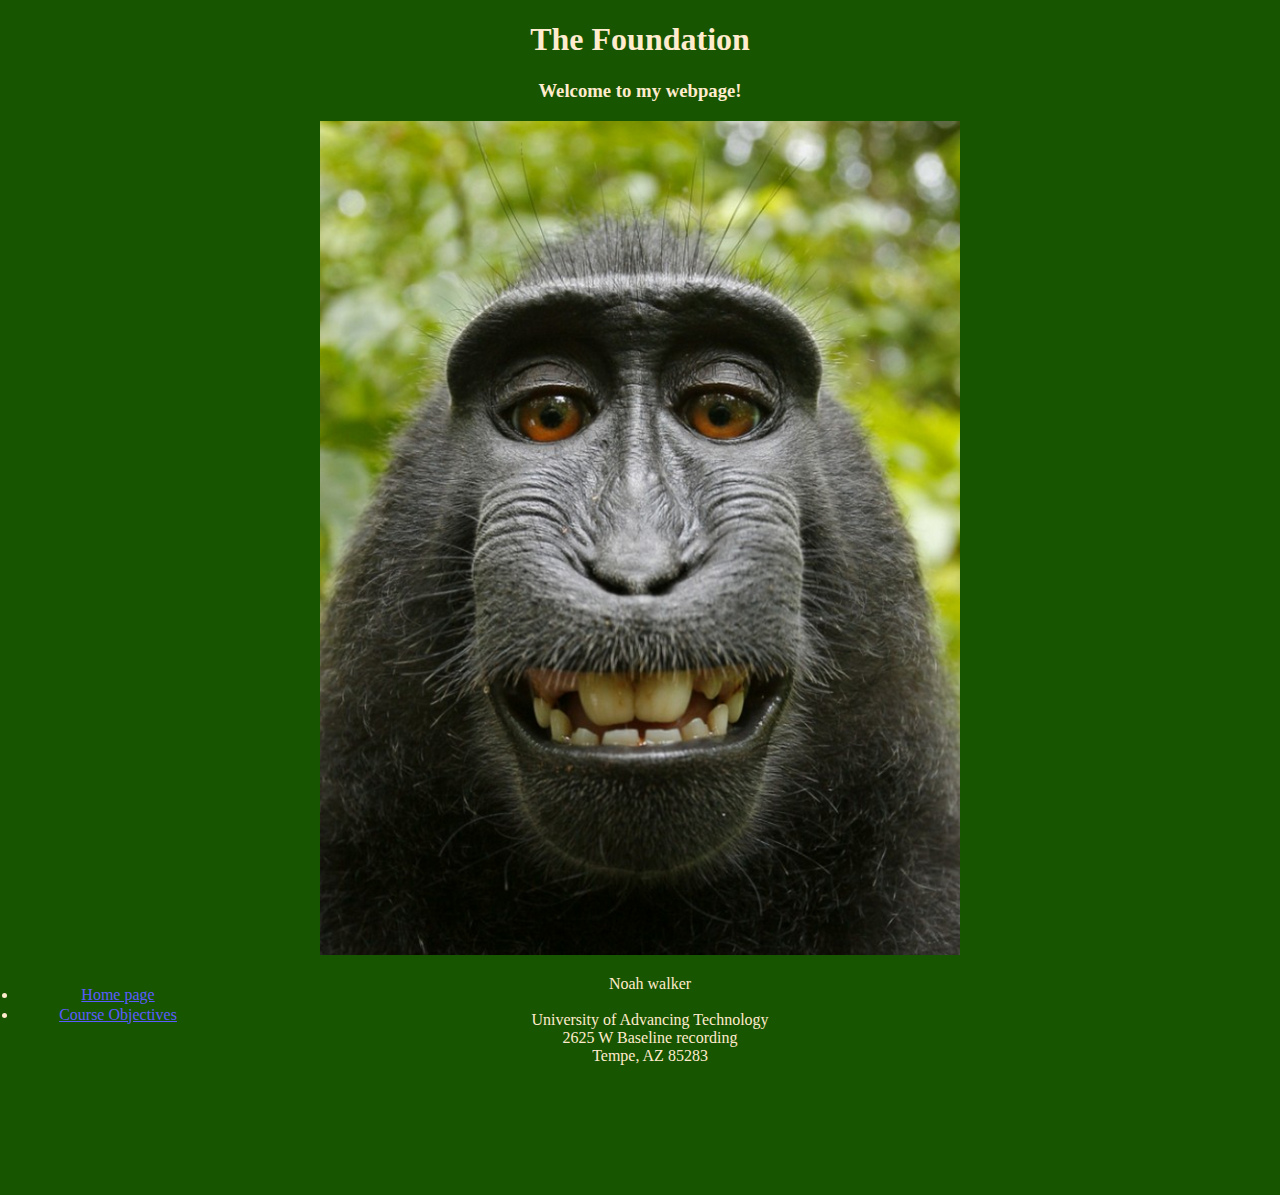
<file: index.html>
<!-- First we tell the browser what type of document this is, which is html-->
<!DOCTYPE html>
<!-- HTML open/close tags the beginning and ending of the HTML document -->
<html>
<!-- Head open/close tags -->
<head>
<!-- title open/close tags -->
<title>The Foundation</title>
<!-- Lets Html know where CSS code is-->
<link rel="stylesheet" href="Main.css">
</head>
<!-- nav allows users to naviagte between differnt pages-->

<!-- the body section holds the text and images that the user will see-->
 <body>
    <h1>The Foundation</h1>
<!-- <p> means paragaph and is where you put the text you want users to see-->
    <p>
        <H3>Welcome to my webpage!</H3>
        <img id="memeImage" src="foundationimage.png">
    </p>
    <nav>
        <!-- href tells the hyper link where to take the user-->
        <li><a href="./index.html">Home page</a><br></li>
        <li><a href="./boards.html">Course Objectives</a></li>
    </nav>
    <!--footer displays texts or images for the user to see.-->
    <footer>
        Noah walker
        <br>
        <br>
        University of Advancing Technology
        <br>
        2625 W Baseline recording
        <br>
        Tempe, AZ 85283
    </footer>
 </body>
</html>
</file>
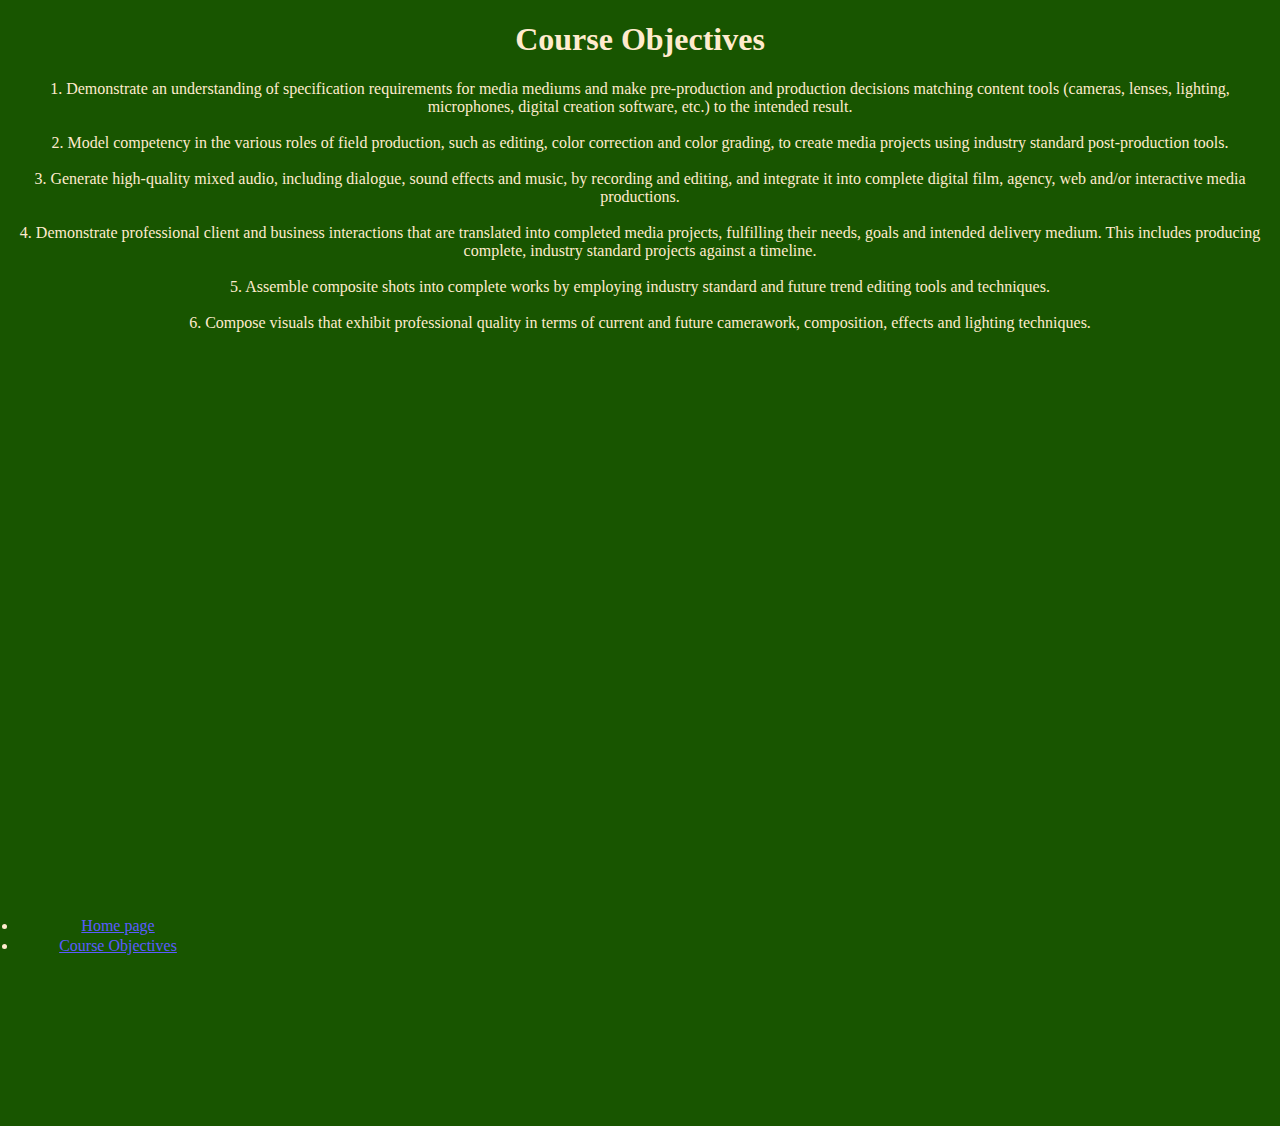
<file: boards.html>
<!-- First we tell the browser what type of document this is, which is html-->
<!DOCTYPE html>
<!-- HTML open/close tags the beginning and ending of the HTML document -->
<html>
<!-- Head open/close tags -->
<head>
<!-- title open/close tags -->
<title>Boards</title>
<!-- Lets Html know where CSS code is-->
<link rel="stylesheet" href="Main.css">
</head>
<!-- the body section holds the text and images that the user will see-->
 <body>
    <h1>Course Objectives</h1>
<!-- <p> means paragaph and is where you put the text you want users to see-->
<!-- <br> means break so that there will be a break in the paragapgh and everything is not on the same line.-->
    <p>
    1. Demonstrate an understanding of specification requirements for media mediums 
    and make pre-production and production decisions matching content tools 
    (cameras, lenses, lighting, microphones, digital creation software, etc.) 
    to the intended result.
    <br>
    <br>
    2. Model competency in the various roles of field production, 
    such as editing, color correction and color grading, to create 
    media projects using industry standard post-production tools.
    <br>
    <br>
    3. Generate high-quality mixed audio, including dialogue, sound effects and music, 
    by recording and editing, and integrate it into complete digital film, agency, 
    web and/or interactive media productions.
    <br>
    <br>
    4. Demonstrate professional client and business interactions that are translated into 
    completed media projects, fulfilling their needs, goals and intended delivery medium. 
    This includes producing complete, industry standard projects against a timeline.
    <br>
    <br>
    5. Assemble composite shots into complete works by employing industry standard 
    and future trend editing tools and techniques.
    <br>
    <br>
    6. Compose visuals that exhibit professional quality in terms of current 
    and future camerawork, composition, effects and lighting techniques.
    </p>
    <br><br><br><br><br><br><br><br><br><br><br><br><br><br><br><br><br><br><br><br><br><br><br><br><br><br><br><br><br><br><br>
    <footer>
        <nav>
            <!-- href tells the hyper link where to take the user-->
            <li><a href="./index.html">Home page</a><br></li>
            <li><a href="./boards.html">Course Objectives</a></li>
        </nav>
    </footer>
 </body>
</html>
</file>
<file: Main.css>
/* This is a comment*/
body{
    background-color:rgb(24, 85, 0) ;
    text-align: center;
    color: blanchedalmond;
}

nav {
height: 200px;
width: 200px;
float: left;
padding: 10px;
line-height: 20px;
}

footer{
    text-align: center;
    margin-right: 200px;
}

img{
    margin-right: 0px;
}

a{
    color:rgb(91, 91, 255);
}
</file>
